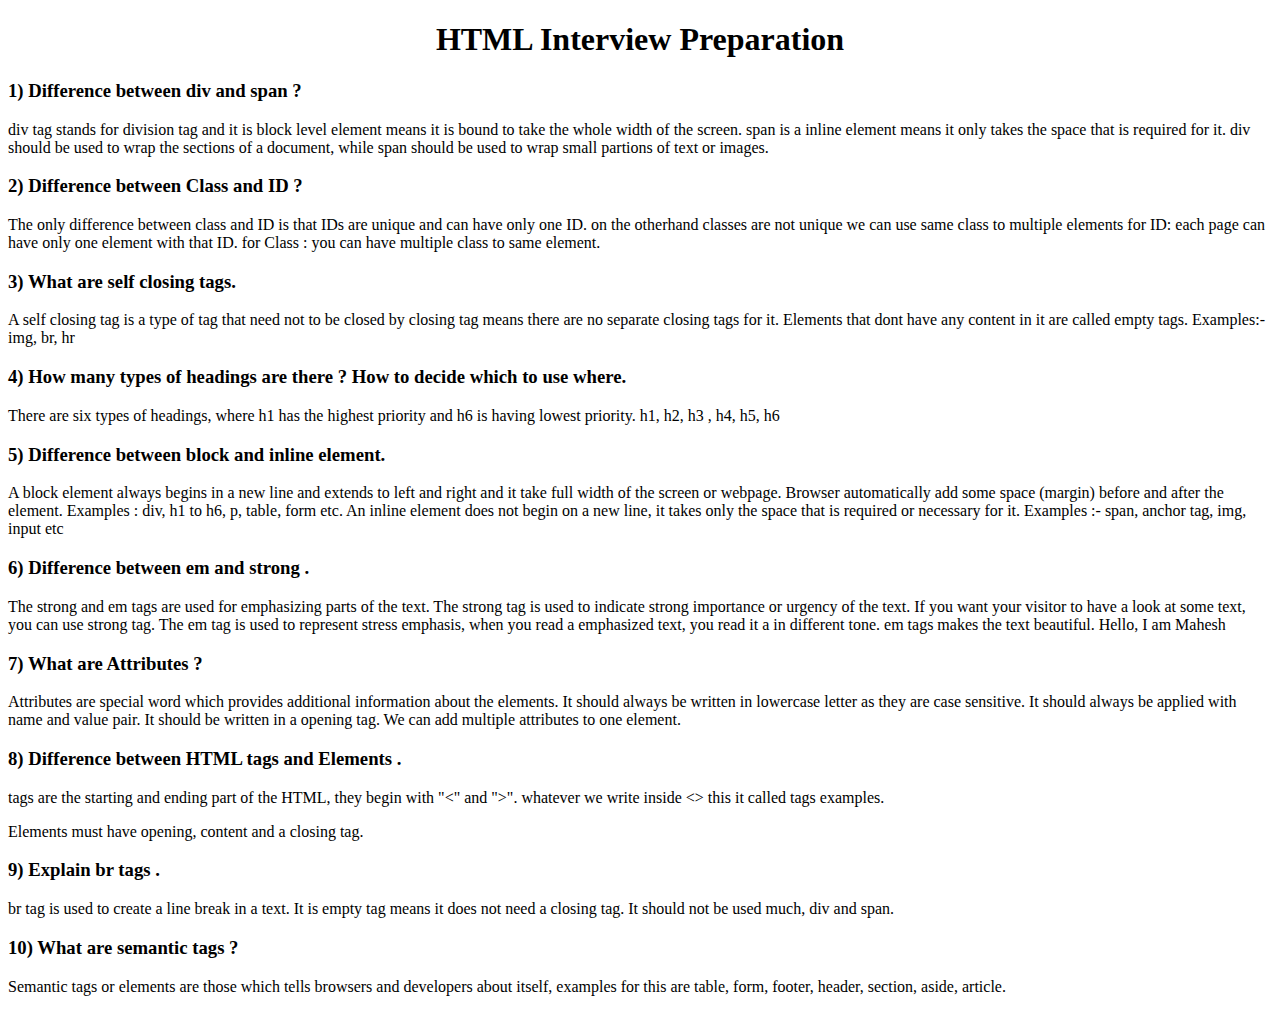
<file: day_1/index.html>
<!DOCTYPE html>
<html lang="en">
<head>
    <meta charset="UTF-8">
    <meta http-equiv="X-UA-Compatible" content="IE=edge">
    <meta name="viewport" content="width=device-width, initial-scale=1.0">
    <title>HTML Interview Preparation</title>
</head>
<body>
    <h1 style="text-align:center;">HTML Interview Preparation</h1>

    <h3>1) Difference between div and span ?</h3>
    <p> div tag stands for division tag and it is block level element means it is bound to take the whole width of the screen.
        span is a inline element means it only takes the space that is required for it. div should be used to wrap the sections of a document, while span should be used to wrap small partions of text or images.</p>
      
    <h3>2) Difference between Class and ID ? </h3>
    <p>The only difference between class and ID is that IDs are unique and can have only one ID. on the otherhand classes are not unique we can use same class to multiple elements for ID: each page can have only one element with that ID. for Class : you can have multiple class to same element.</p>
    
    <h3>3) What are self closing tags.</h3>
    <p>A self closing tag is a type of tag that need not to be closed by closing tag means there are no separate closing tags for it. Elements that dont have any content in it are called empty tags. Examples:- img, br, hr</p>

    <h3>4) How many types of headings are there ? How to decide which to use where. </h3>
    <p>There are six types of headings, where h1 has the highest priority and h6 is having lowest priority. h1, h2, h3 , h4, h5, h6</p>

    <h3>5)  Difference between block and inline element.</h3>
    <p>A block element always begins in a new line and extends to left and right and it take full width of the screen or webpage. Browser automatically add some space (margin) before and after the element. Examples : div, h1 to h6, p, table, form etc. An inline element does not begin on a new line, it takes only the space that is required or necessary for it. Examples :- span, anchor tag, img, input etc</p>

    <h3>6) Difference between em and strong .</h3>
    <p>The strong and em tags are used for emphasizing parts of the text. The strong tag is used to indicate strong importance or urgency of the text. If you want your visitor to have a look at some text, you can use strong tag. The em tag is used to represent stress emphasis, when you read a emphasized text, you read it a in different tone. em tags makes the text beautiful. Hello, I am Mahesh</p>

    <h3>7) What are Attributes ? </h3>
    <p>Attributes are special word which provides additional information about the elements. It should always be written in lowercase letter as they are case sensitive. It should always be applied with name and value pair. It should be written in a opening tag. We can add multiple attributes to one element.</p>
     
    <h3>8) Difference between HTML tags and Elements .</h3>
    <p> tags are the starting and ending part of the HTML, they begin with "<" and ">". whatever we write inside <> this it called tags examples.</p>
    <p> Elements must have opening, content and a closing tag.</p>

    <h3>9) Explain br tags . </h3>
    <p> br tag is used to create a line break in a text. It is empty tag means it does not need a closing tag. It should not be used much, div and span.</p>

    <h3>10) What are semantic tags ?</h3>
    <p>Semantic tags or elements are those which tells browsers and developers about itself, examples for this are table, form, footer, header, section, aside, article.</p>
</body>
</html>
</file>
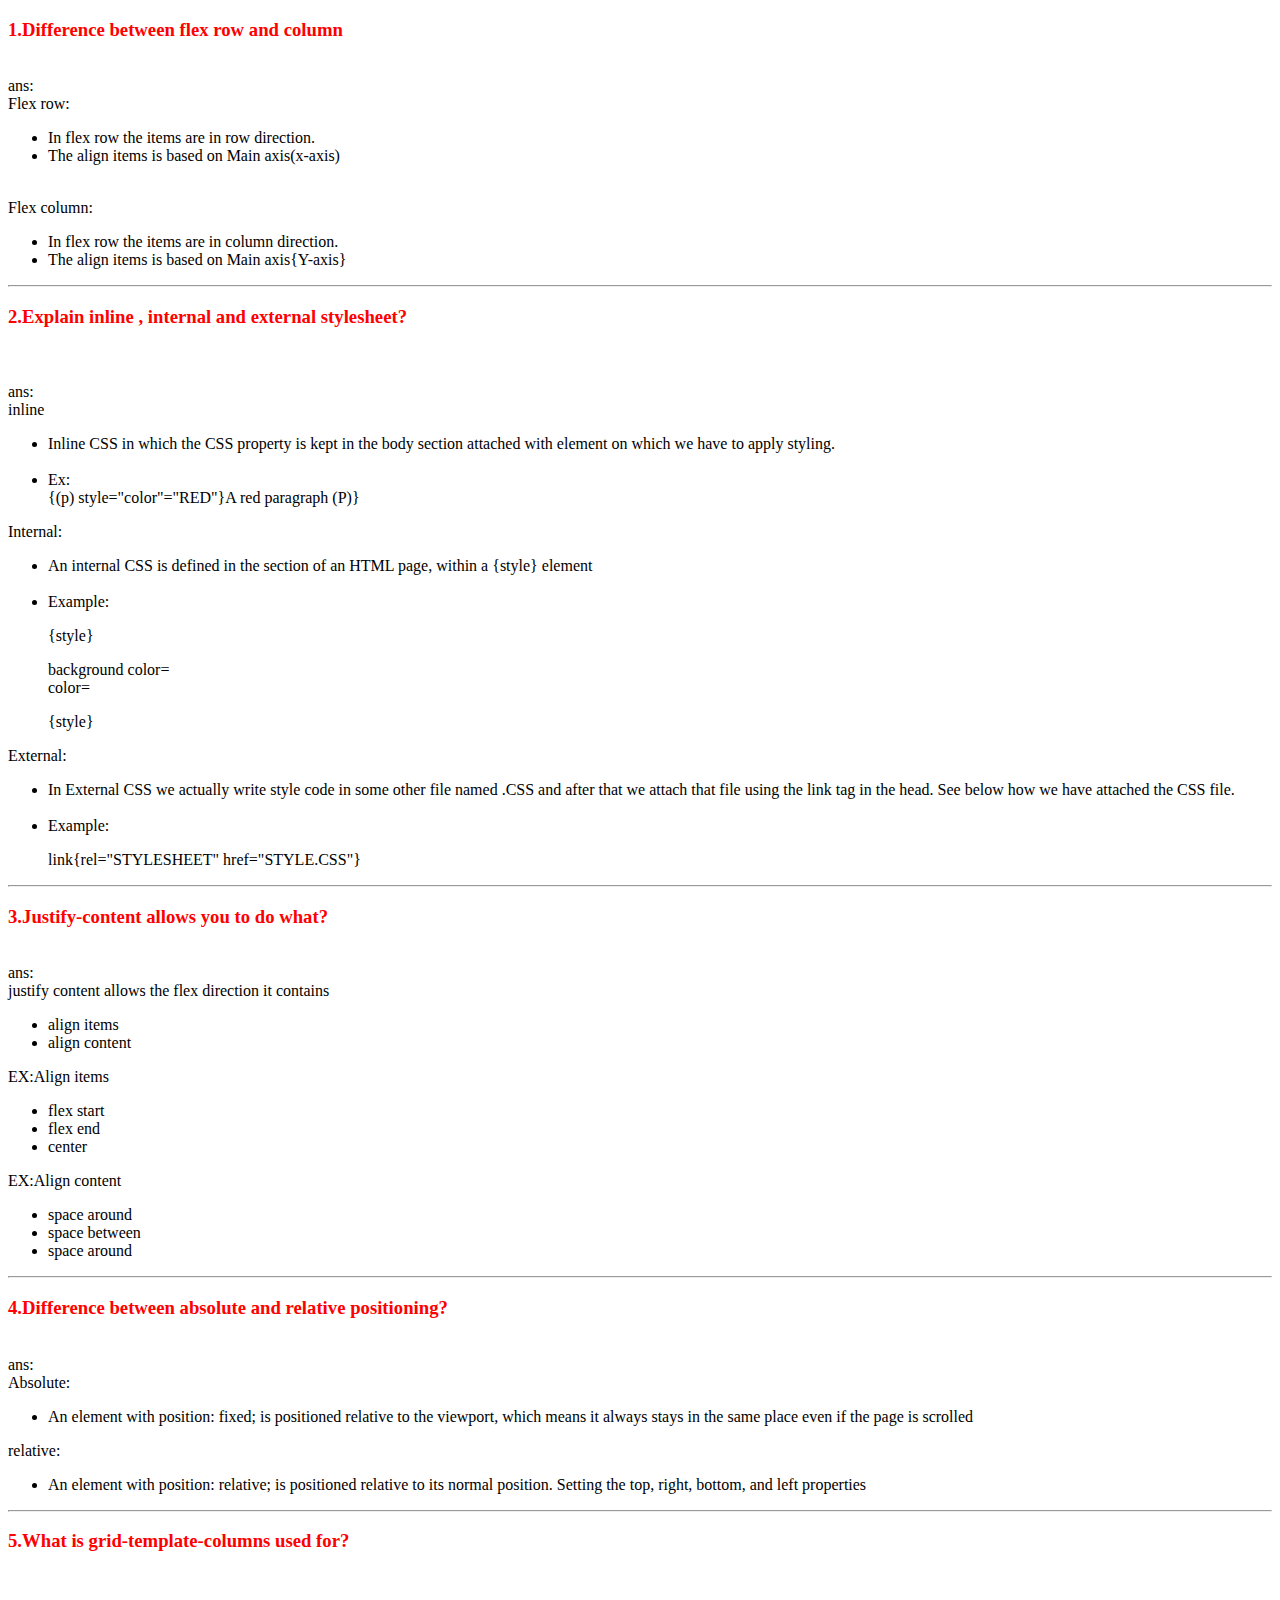
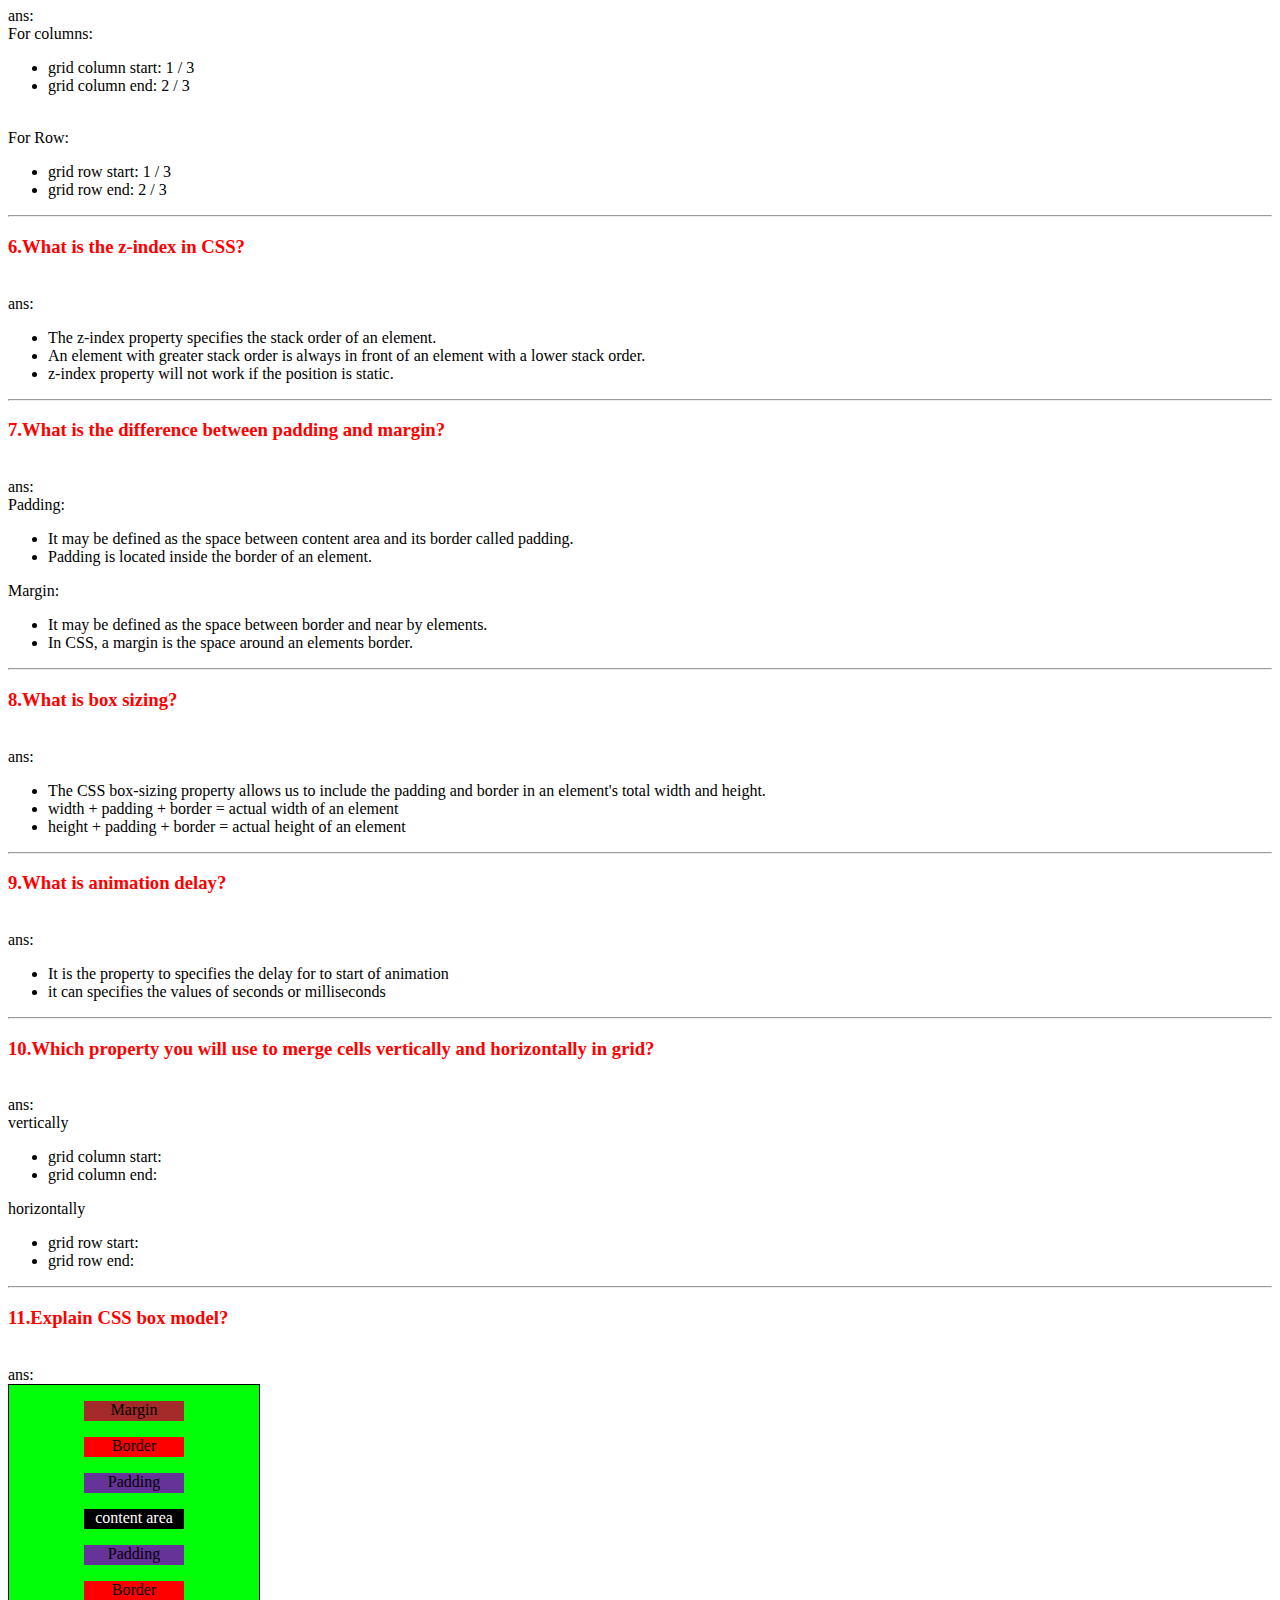
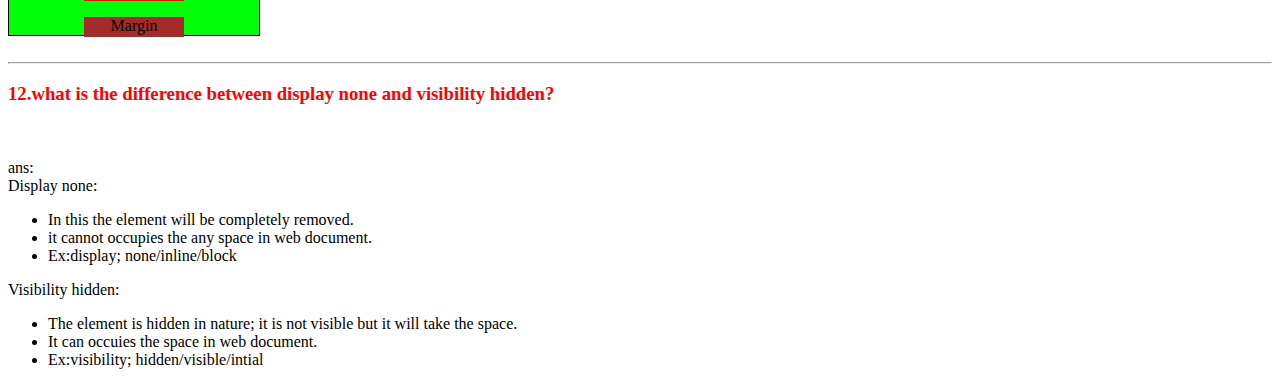
<file: day_3/index.html>
<!DOCTYPE html>
<html lang="en">
<head>
    <meta charset="UTF-8">
    <meta http-equiv="X-UA-Compatible" content="IE=edge">
    <meta name="viewport" content="width=device-width, initial-scale=1.0">
    <title>Document</title>
    <style>
        .c{
    width: 100px;
    height: 20px;
    background-color: black;
    color: white;
}
.p{
    width: 100px;
    height: 20px;
    background-color: rebeccapurple;
}
.m{
    width: 100px;
    height: 20px;
    background-color: brown;
}
.b{
    width: 100px;
    height: 20px;
    background-color: red;
}
h3{
    color: red;
}
    </style>
    
</head>
<body>
     <h3>1.Difference between flex row and column</h3>
    <br>
    ans: <br>
    Flex row:
    <br>
    <ul>
        <li>In flex row the items are in row direction.</li>
        <li>The align items is based on Main axis(x-axis)</li>
        </ul>
        <br>
        Flex column:
        <br>
        <ul>
            <li> In flex row the items are in column direction.</li>
            <li>The align items is based on Main axis{Y-axis}</li>
        </ul>
        <hr>
     <h3>2.Explain inline , internal and external stylesheet?</h3>
    <br>
    <br>
    ans: <br>
    inline
    <ul>
        <li>Inline CSS in which the CSS property is kept in the body section attached with
            element on which we have to apply styling.</li>
            <br>
        <li>Ex:</li>
        {(p) style="color"="RED"}A red paragraph (P)}
    </ul>
    Internal:
    <br>
    <ul>
        <li>An internal CSS is defined in the <head> section of an HTML page,
            within a {style} element</li>
            <br>
        <li>Example: <p>{style}</p>
            background color=
            <br>
            color=
            <p>{style}</p>
            </li>
    </ul>
    External:
    <br>
    <ul>
        <li> In External CSS we actually write style code in some other file named .CSS and
            after that we attach that file using the link tag in the head. See below how we have attached
            the CSS file.</li>
            <br>
         <li>Example:

            <p> link{rel="STYLESHEET" href="STYLE.CSS"}</p>

           </li>   
    </ul>
    <hr>
    <h3> 3.Justify-content allows you to do what? </h3>
   
    <br>
    ans: <br>
    
    justify content allows the flex direction it contains
    <ul>       
        <li>align items</li>
        <li>align content</li>
     </ul>
        <p> EX:Align items</p>
        <ul>
        <li>flex start</li>
        <li>flex end</li>
        <li>center</li>
        </ul>
        <p>EX:Align content</p>
        <ul>
            <li>space around</li>
            <li>space between</li>
            <li>space around</li>
        </ul>
        <hr>
        <h3> 4.Difference between absolute and relative positioning? </h3>
        <br>
        ans: <br>
        Absolute:
        <ul>
            <li>An element with position: fixed; is positioned relative to the viewport, which means
                it always stays in the same place even if the page is scrolled
                </li>
        </ul>
        relative:
        <ul>
            <li>An element with position: relative; is positioned relative to its normal position.
                Setting the top, right, bottom, and left properties</li>
        </ul>
        <hr>
         <h3>5.What is grid-template-columns used for? </h3>
        <br>
        <br>
        ans: <br>
        For columns: <ul>
            <li>grid column start: 1 / 3</li>
            <li>grid column end: 2 / 3</li>
        </ul>
        <br>
        For Row:
        <ul>
            <li>grid row start: 1 / 3</li>
            <li>grid row end: 2 / 3</li>
        </ul>
        
         
        <hr>
       <h3> 6.What is the z-index in CSS? </h3>
        <br>
        ans: <br>
        <ul>
            <li>The z-index property specifies the stack order of an element.</li>
            <li>An element with greater stack order is always in front of an element with a lower stack order.</li>
            <li>z-index property will not work if the position is static.</li>
         
        </ul>
        <hr>
        <h3> 7.What is the difference between padding and margin? </h3>
        <br>
        ans: <br>
        Padding:
        <ul>
            <li>It may be defined as the space between content area and its border called padding.</li>
            <li>Padding is located inside the border of an element.</li>
        </ul>
        Margin:
        <ul>
            <li>It may be defined as the space between border and near by elements.</li>
            <li>In CSS, a margin is the space around an elements border.</li>
        </ul>
        <hr>
         <h3>8.What is box sizing? </h3>
        <br>
        ans: <br>
      
        <ul>
            <li> The CSS box-sizing property allows us to include the padding and border in an element's total width and height.</li>
            <li>width + padding + border = actual width of an element</li>
            <li>height + padding + border = actual height of an element</li>
        </ul>
        <hr>
        <h3> 9.What is animation delay? </h3>
        <br>
        ans: <br>
         <ul>
        <li>It is the property to specifies the delay for to start of animation</li>
        <li>it can specifies the values of seconds or milliseconds</li>
         </ul>
         <hr>
        <h3> 10.Which property you will use to merge cells vertically  and horizontally in grid? </h3>
        <br>
        ans: <br>
        vertically
        <ul>
        <li>  grid column start: </li>
        <li>  grid column end:</li>
         </ul>

         horizontally
        <ul>
        <li> grid row start:</li>
        <li> grid row end:</li>
        </ul>     
       <hr>
        <h3> 11.Explain CSS box model? </h3> <br>
         ans: <br>
    <center style="width: 250px;height: 250px; background-color: rgb(0, 255, 8); border: 1px solid;">
  
    <p class="m">Margin</p> 
    <p class="b">Border</p>
    <p class="p">Padding</p>
    <p class="c">content area</p>
    <p class="p">Padding</p>
    <p class="b ">Border</p>
    <p class="m">Margin</p> 
</center>
<br>
<hr>
   <h3> 12.what is the difference between display none and visibility hidden? </h3>
    <br>
    <br>
    ans: <br>
    Display none:
    <ul>
        <li> In this the element will be completely removed.</li>
        <li>it cannot occupies the any space in web document.</li>
        <li>Ex:display; none/inline/block</li>
     </ul>
     Visibility hidden:
     <ul>
        <li> The element is hidden in nature; it is not visible but it will take the space.</li>
        <li>It can occuies the space in web document.</li>
        <li>Ex:visibility; hidden/visible/intial</li>

     </ul>

   
    
</body>
</html>
</file>
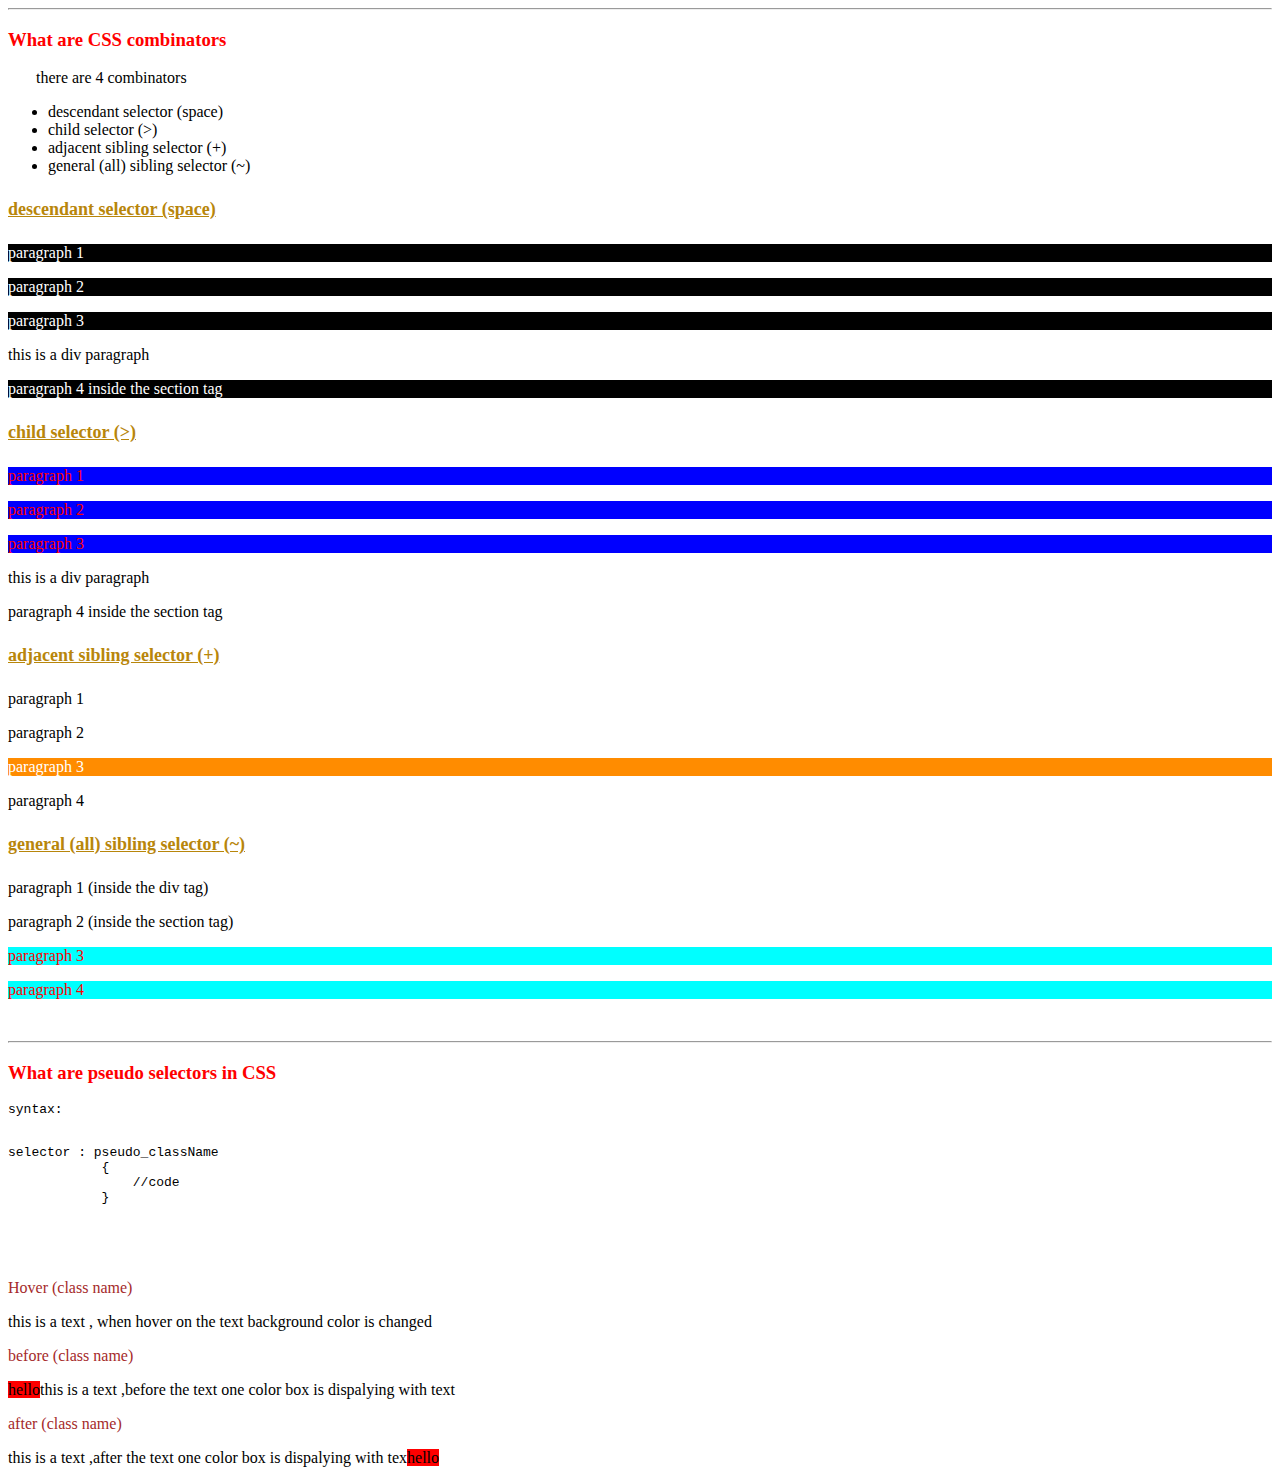
<file: day_5/index.html>
<!DOCTYPE html>
<html lang="en">
<head>
    <meta charset="UTF-8">
    <meta http-equiv="X-UA-Compatible" content="IE=edge">
    <meta name="viewport" content="width=device-width, initial-scale=1.0">
    <title>Document</title>
    <link rel="stylesheet" href="./style.css">
</head>
<body>
    <hr>
    <h3>What are CSS combinators </h3>
    <p>&nbsp;&nbsp;&nbsp; &nbsp;&nbsp;&nbsp;there are 4 combinators</p>
    <ul>
        <li>descendant selector (space)</li>
        <li>child selector (>)</li>
        <li>adjacent sibling selector (+)</li>
        <li>general (all) sibling selector (~)</li>
    </ul>
    <h4>descendant selector (space)</h4>
     <div class="first">
        <p>paragraph 1</p>
        <p>paragraph 2</p>
        <p>paragraph 3</p>
        <div>this is a div paragraph</div>
        <section><p>paragraph 4 inside the section tag</p></section>
     </div>

     <h4>child selector (>)</h4>
     <div class="second">
        <p>paragraph 1</p>
        <p>paragraph 2</p>
        <p>paragraph 3</p>
        <div>this is a div paragraph</div>
        <section><p>paragraph 4 inside the section tag</p></section>
     </div>

     <h4>adjacent sibling selector (+)</h4>
     <div class="third">
        <p>paragraph 1</p>
        <p>paragraph 2</p>
     </div>
     <p>paragraph 3</p>
     <p>paragraph 4</p>

     <h4>general (all) sibling selector (~)</h4>
     <div class="fourth">
        <p>paragraph 1 (inside the div tag)</p>
     </div>
     <section><p>paragraph 2 (inside the section tag)</p></section>
     <p>paragraph 3</p>
     <p>paragraph 4</p>
     <br>
    <hr>
    <h3>What are pseudo selectors in CSS</h3>
    <pre>syntax:
        <pre>selector : pseudo_className 
            {
                //code
            }
        </pre>
    </pre>
    <div class="mm1">
        <p>Hover (class name)</p>
    </div>
    
    <div>
        <p class="hov">this is a text , when hover on the text background color is changed</p>
    </div>
    <div class="mm1">
        <p>before (class name)</p>
    </div>
    <div>
        <p class="bef">this is a text ,before the text one color box is dispalying with text</p>
    </div>

    <div class="mm1">
        <p>after (class name)</p>
    </div>
    <div>
        <p class="aft">this is a text ,after the text one color box is dispalying with tex</p>
    </div>
</body>
</html>
</file>
<file: day_5/style.css>
h3{
    color: red;
}
h4{
    text-decoration: underline;
    color:darkgoldenrod;
    font-size: large;
}
.first p{
    background-color: black;
    color: white;
}
.second > p{
    background-color: blue;
    color: red;
}
.third + p{
    background-color: darkorange;
    color: white;
}
.fourth ~ p{
    background-color: cyan;
    color: red;
}
.hov:hover{
    background-color: black;
    color: white;
}
.bef::before{
    content: 'hello';
    /* display: inline-block; */
    background-color: red;
}
.aft::after{
    content: 'hello';
    /* display: inline-block; */
    background-color: red;
}
.mm1{
    color: brown;
}
</file>
